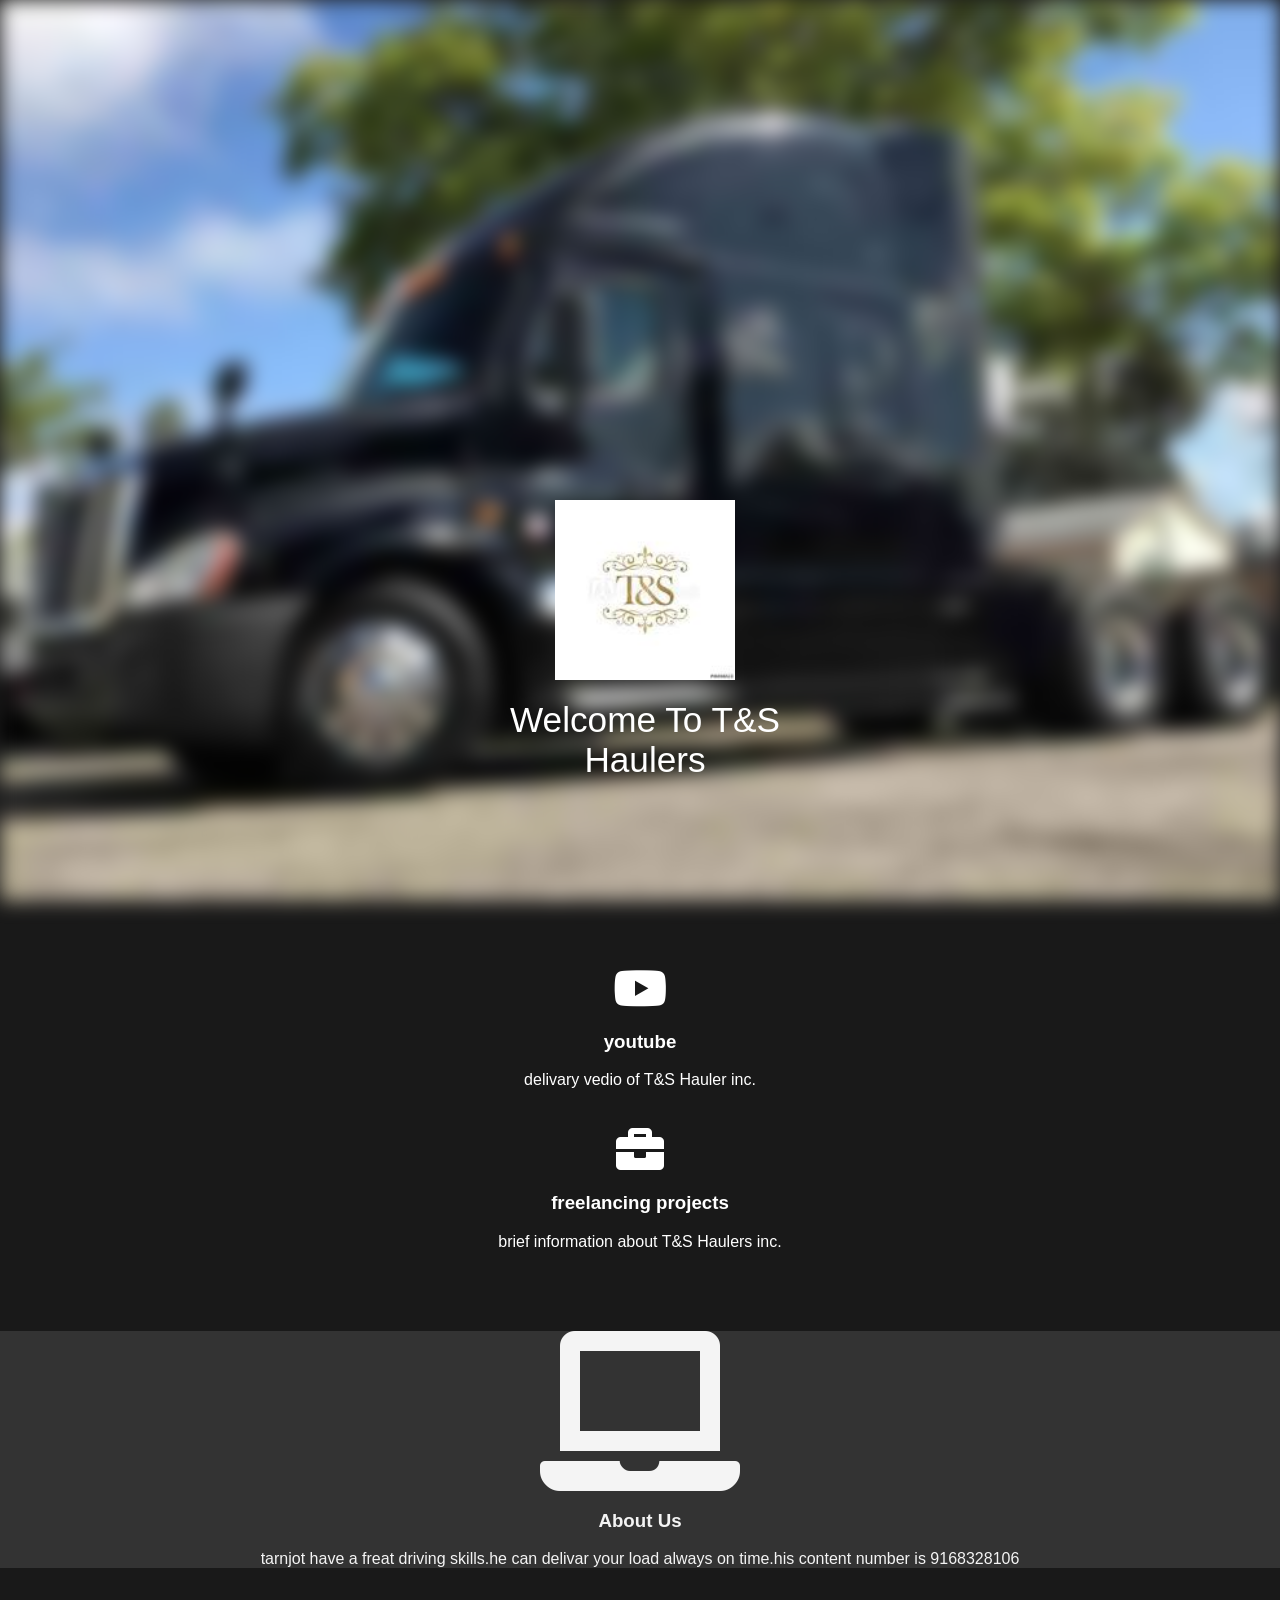
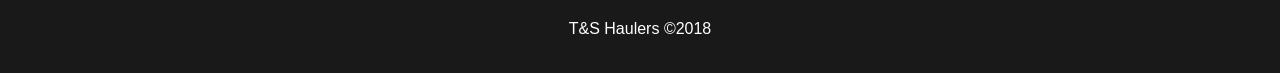
<file: index.html>
<!DOCTYPE html>
<html lang="en">

<head>
    <meta charset="UTF-8">
    <meta name="viewport" content="width=device-width, initial-scale=1.0">
    <title>t&shauler</title>
    <link rel="stylesheet" href="style.css">
    <link href="https://use.fontawesome.com/releases/v5.3.1/css/all.css" rel="stylesheet">
</head>

<body>
    <header class="showcase">
        <div class="content">
            <img src="logo.png" class="logo" alt="t&s haulers">
            <div class="title">
                Welcome To T&S Haulers
            </div>
            <div class="text">
                Owner :Taranjot Singh
            </div>
        </div>
    </header>
    <section class="services">
        <div class="container grid-3 center">
            <div>
                <i class="fab fa-youtube fa-3x"></i>
                <h3>youtube</h3>
                <p>delivary vedio of T&S Hauler inc.</p>
            </div>
            <div>

                <i class="fas fa-briefcase fa-3x"></i>
                <h3>freelancing projects</h3>
                <p>brief information about T&S Haulers inc.</p>
            </div>
        </div>
    </section>
    <section class="about dark">
        <div class="grid2">
            <div class="center">
                <i class="fas fa-laptop fa-10x"></i>
                <h3>About Us</h3>
                <p>tarnjot have a freat driving skills.he can delivar your load always on time.his content number is
                    9168328106</p>
            </div>
        </div>
    </section>
    <footer class="center" class="dark">
        <p>
            T&S Haulers &copy;2018
        </p>
    </footer>
</body>

</html>
</file>
<file: style.css>
body{
    background: rgb(0,0,0,0.9);
margin: 0;
color:white;
font-family: Arial, Helvetica, sans-serif;
}

.showcase::after{
    content:"";
    height:100vh;
    width:100%;
    background-image: url(image.png);
    background-size: cover;
    background-repeat: no-repeat;
    background-position: center;
    display:block;
    filter: blur(10px);
    -webkit-filter:blur(10px);
    transition: all 1000ms;
}
.showcase:hover::after{
    filter:blur(0px);
    -webkit-filter: blur(0px);
}
.showcase:hover .content{
    filter:blur(2px);
    -webkit-filter: blur(2px);

}
.content{
    position: absolute;
    z-index: 1;
    top:10%;
    left:50%;
    margin-top: 105px;
    margin-left: -145px;
    width:300px;
    height:50px;
    text-align:center;
    transition:all 1000ms;




}
.content .logo{
    height:180px;
    width:180px;
}
.content .title{
    font-size:2.2rem;
    margin-top:1rem;

}
.content .text{
    line-height: 1.7;
    margin-top:1rem;
}
.container{
    max-width:960px;
    margin:auto;
    overflow:hidden;
    padding:4em 1rem;

}
.grid-3{
    display:grid;
    grid-gap:20px;
    grid-template-columns: 1fr 1fr;

}
.center{
    text-align: center;
    margin:auto;

}
.ligth{
    background: #f4f4f4;
    color:#333;
   padding: 20px;

}
.dark{
    background: #333;
    color:#f4f4f4;
}
.grid-2{
    display: grid;
    grid-gap: 20px;
    grid-template-columns:1fr 1fr;
}
footer p{
    margin:0;
    
}
footer{
    padding:2.2em;
}
.pad{
    padding-top: 20rem;;
}
/* small screen*/
@media(max-width:640px)
.showcase::after{
    height:50vh;

}
.content{
    top:50%;
    margin-top:50px;
}
.content.logo{
    height: 140px;
    width: 140px;

}
.content .text{
    display: none;
}
.grid-3 ,.grid-2{
    grid-template-columns: 1fr;
}
.service div{
    border-bottom:#333 dashed 1px;
}
@media(max-width){
    width:100%;
}
</file>
